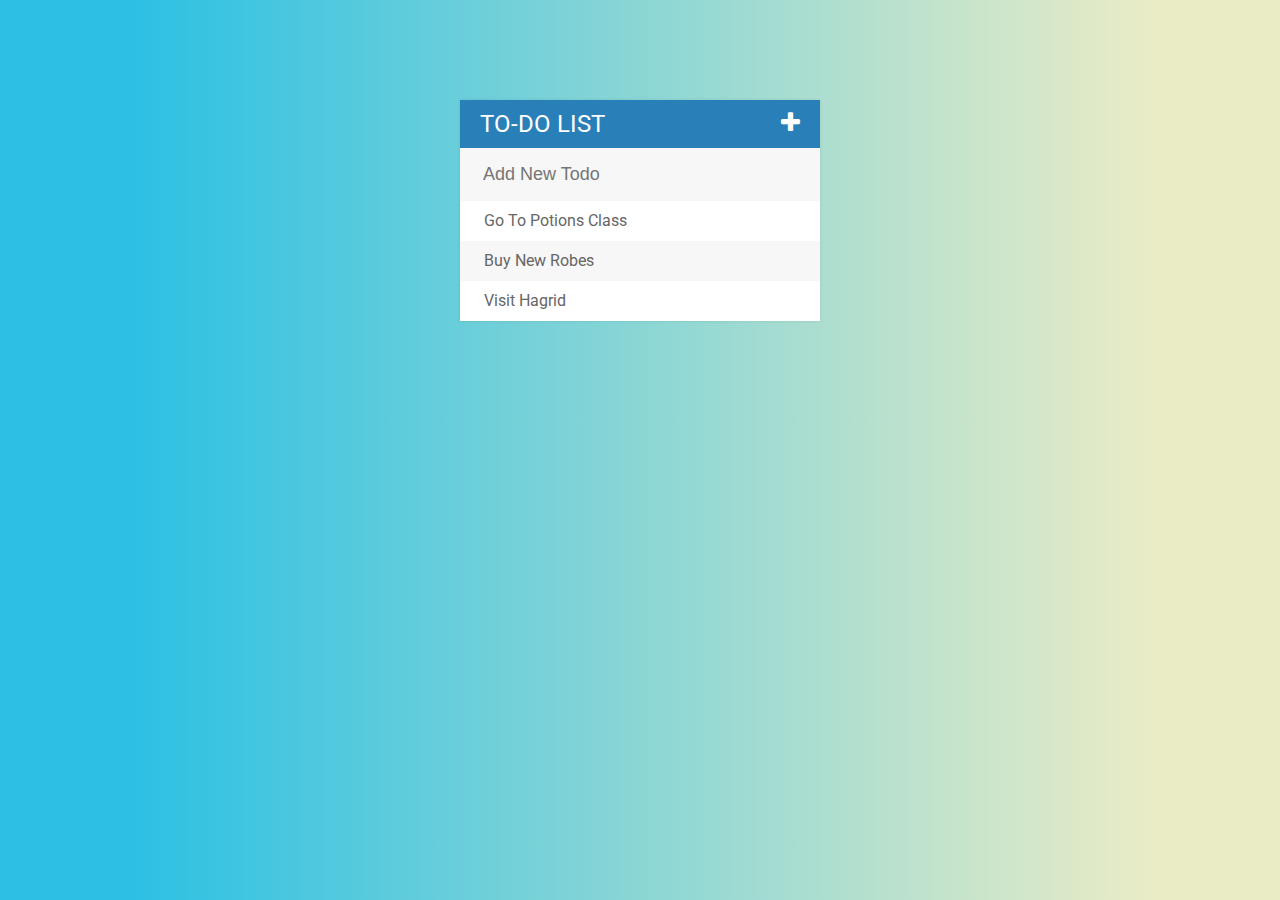
<file: Todo List/index.html>
<!DOCTYPE html>
<html>
<head>
	<title>Todo List</title>
	<link rel="stylesheet" type="text/css" href="assets/css/todos.css">
	<link href='https://fonts.googleapis.com/css?family=Roboto:400,700,500' rel='stylesheet' type='text/css'>
	<link rel="stylesheet" type="text/css" href="https://cdnjs.cloudflare.com/ajax/libs/font-awesome/4.4.0/css/font-awesome.css">
	<script type="text/javascript" src="assets/js/lib/jquery-2.1.4.min.js"></script>
</head>
<body>

<div id="container">
	<h1>To-Do List <i class="fa fa-plus"></i></h1>
	<input type="text" placeholder="Add New Todo">

	<ul>
		<li><span><i class="fa fa-trash"></i></span> Go To Potions Class</li>
		<li><span><i class="fa fa-trash"></i></span> Buy New Robes</li>
		<li><span><i class="fa fa-trash"></i></span> Visit Hagrid</li>
	</ul>
</div>

<script type="text/javascript" src="assets/js/todos.js"></script>
</body>
</html>
</file>
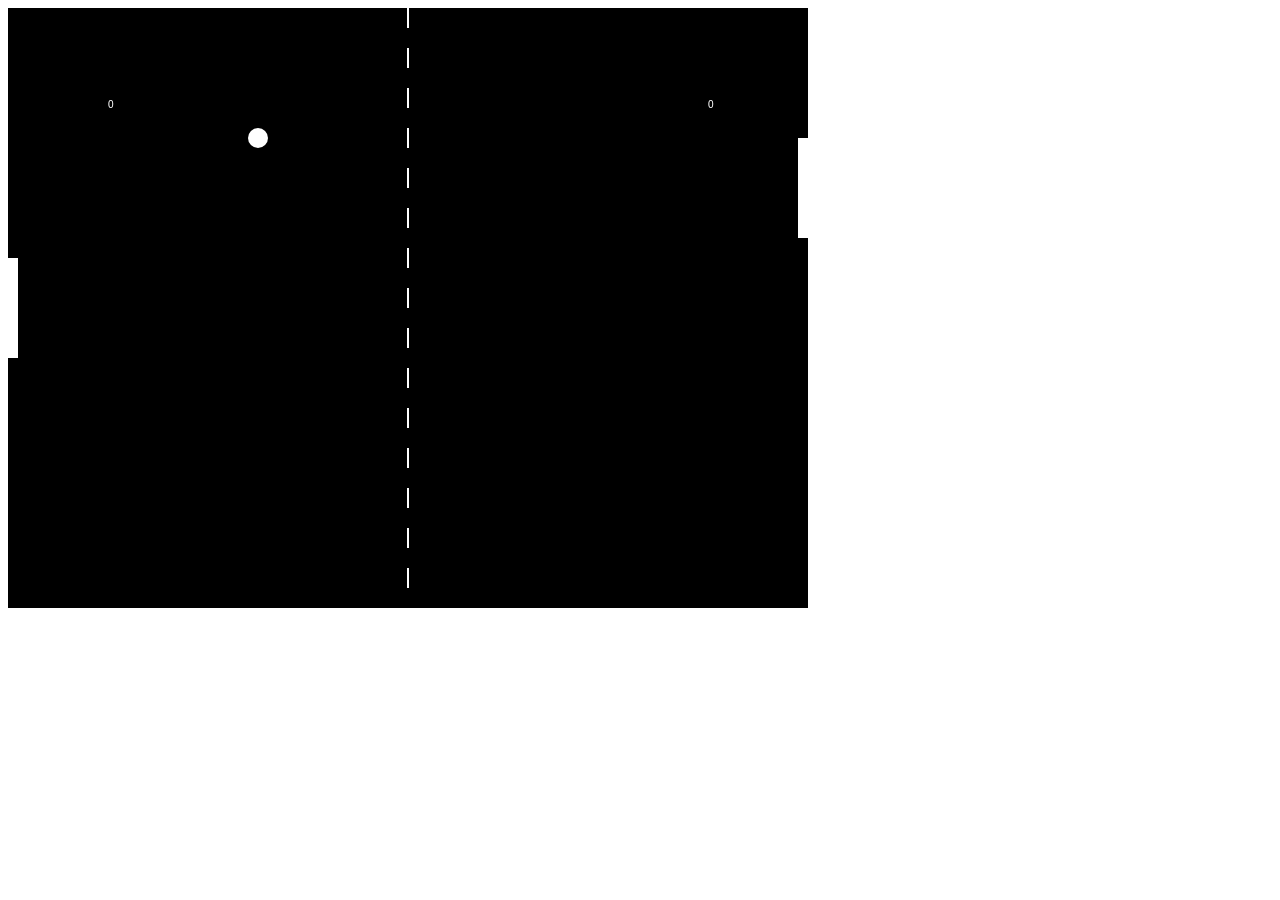
<file: Ping Pong/game.html>
<html>

<canvas id="gameCanvas" width="800" height="600"></canvas>

<script>
var canvas;
var canvasContext;
var ballX = 50;
var ballY = 50;
var ballSpeedX = 10;
var ballSpeedY = 4;

var player1Score = 0;
var player2Score = 0;
const WINNING_SCORE = 3;

var showingWinScreen = false;

var paddle1Y = 250;
var paddle2Y = 250;
const PADDLE_THICKNESS = 10;
const PADDLE_HEIGHT = 100;

function calculateMousePos(evt) {
	var rect = canvas.getBoundingClientRect();
	var root = document.documentElement;
	var mouseX = evt.clientX - rect.left - root.scrollLeft;
	var mouseY = evt.clientY - rect.top - root.scrollTop;
	return {
		x:mouseX,
		y:mouseY
	};
}

function handleMouseClick(evt) {
	if(showingWinScreen) {
		player1Score = 0;
		player2Score = 0;
		showingWinScreen = false;
	}
}

window.onload = function() {
	canvas = document.getElementById('gameCanvas');
	canvasContext = canvas.getContext('2d');

	var framesPerSecond = 30;
	setInterval(function() {
			moveEverything();
			drawEverything();	
		}, 1000/framesPerSecond);

	canvas.addEventListener('mousedown', handleMouseClick);

	canvas.addEventListener('mousemove',
		function(evt) {
			var mousePos = calculateMousePos(evt);
			paddle1Y = mousePos.y - (PADDLE_HEIGHT/2);
		});
}

function ballReset() {
	if(player1Score >= WINNING_SCORE ||
		player2Score >= WINNING_SCORE) {

		showingWinScreen = true;

	}

	ballSpeedX = -ballSpeedX;
	ballX = canvas.width/2;
	ballY = canvas.height/2;
}

function computerMovement() {
	var paddle2YCenter = paddle2Y + (PADDLE_HEIGHT/2);
	if(paddle2YCenter < ballY - 35) {
		paddle2Y = paddle2Y + 6;
	} else if(paddle2YCenter > ballY + 35) {
		paddle2Y = paddle2Y - 6;
	}
}

function moveEverything() {
	if(showingWinScreen) {
		return;
	}

	computerMovement();

	ballX = ballX + ballSpeedX;
	ballY = ballY + ballSpeedY;
	
	if(ballX < 0) {
		if(ballY > paddle1Y &&
			ballY < paddle1Y+PADDLE_HEIGHT) {
			ballSpeedX = -ballSpeedX;

			var deltaY = ballY
					-(paddle1Y+PADDLE_HEIGHT/2);
			ballSpeedY = deltaY * 0.35;
		} else {
			player2Score++; // must be BEFORE ballReset()
			ballReset();
		}
	}
	if(ballX > canvas.width) {
		if(ballY > paddle2Y &&
			ballY < paddle2Y+PADDLE_HEIGHT) {
			ballSpeedX = -ballSpeedX;

			var deltaY = ballY
					-(paddle2Y+PADDLE_HEIGHT/2);
			ballSpeedY = deltaY * 0.35;
		} else {
			player1Score++; // must be BEFORE ballReset()
			ballReset();	
		}
	}
	if(ballY < 0) {
		ballSpeedY = -ballSpeedY;
	}
	if(ballY > canvas.height) {
		ballSpeedY = -ballSpeedY;
	}
}

function drawNet() {
	for(var i=0;i<canvas.height;i+=40) {
		colorRect(canvas.width/2-1,i,2,20,'white');
	}
}

function drawEverything() {
	// next line blanks out the screen with black
	colorRect(0,0,canvas.width,canvas.height,'black');

	if(showingWinScreen) {
		canvasContext.fillStyle = 'white';

		if(player1Score >= WINNING_SCORE) {
			canvasContext.fillText("Left Player Won", 350, 200);
		} else if(player2Score >= WINNING_SCORE) {
			canvasContext.fillText("Right Player Won", 350, 200);
		}

		canvasContext.fillText("click to continue", 350, 500);
		return;
	}

	drawNet();

	// this is left player paddle
	colorRect(0,paddle1Y,PADDLE_THICKNESS,PADDLE_HEIGHT,'white');

	// this is right computer paddle
	colorRect(canvas.width-PADDLE_THICKNESS,paddle2Y,PADDLE_THICKNESS,PADDLE_HEIGHT,'white');

	// next line draws the ball
	colorCircle(ballX, ballY, 10, 'white');

	canvasContext.fillText(player1Score, 100, 100);
	canvasContext.fillText(player2Score, canvas.width-100, 100);
}

function colorCircle(centerX, centerY, radius, drawColor) {
	canvasContext.fillStyle = drawColor;
	canvasContext.beginPath();
	canvasContext.arc(centerX, centerY, radius, 0,Math.PI*2,true);
	canvasContext.fill();
}

function colorRect(leftX,topY, width,height, drawColor) {
	canvasContext.fillStyle = drawColor;
	canvasContext.fillRect(leftX,topY, width,height);
}

</script>

</html>
</file>
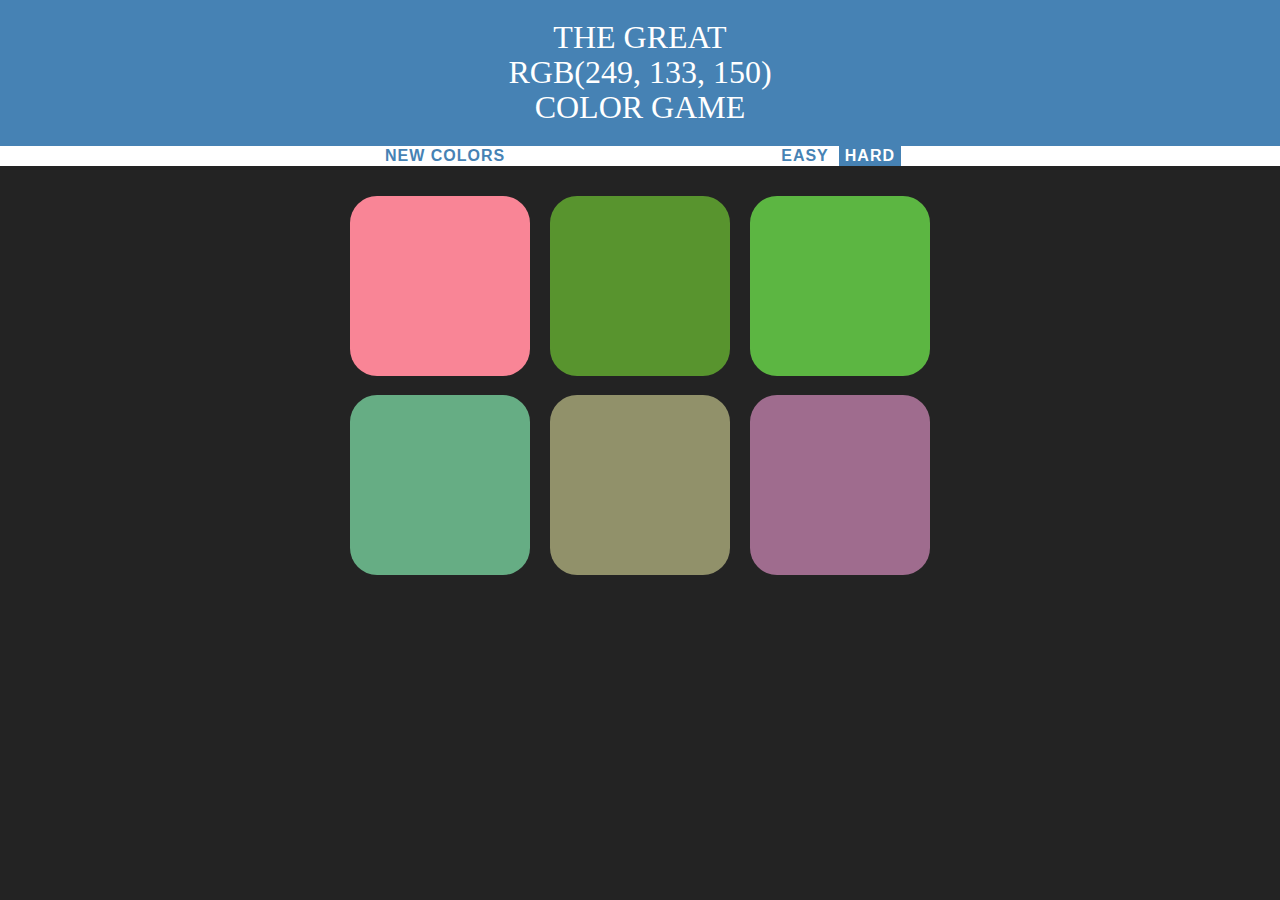
<file: RGB Color Game/colorGame.html>
<!DOCTYPE html>
<html>
<head>
	<title>Color Game</title>
	<link rel="stylesheet" type="text/css" href="colorGame.css">
</head>
<body>
	<h1>The Great <br>
		<span id="colorDisplay">RGB</span> 
		<br>
		Color Game</h1>
	<div id="stripe">
		<button id="reset">New Colors</button>
		<span id="message"></span>
		<button class="mode">Easy</button>
		<button class="mode selected">Hard</button>
	</div>
	<div id="container">
		<div class="square"></div>
		<div class="square"></div>
		<div class="square"></div>
		<div class="square"></div>
		<div class="square"></div>
		<div class="square"></div>
	</div>
	<script type="text/javascript" src="colorGame.js"></script>
</body>
</html>
</file>
<file: Todo List/assets/css/todos.css>
body {
	font-family: Roboto;
  background: -webkit-linear-gradient(90deg, #2BC0E4 10%, #EAECC6 90%); /* Chrome 10+, Saf5.1+ */
  background:    -moz-linear-gradient(90deg, #2BC0E4 10%, #EAECC6 90%); /* FF3.6+ */
  background:     -ms-linear-gradient(90deg, #2BC0E4 10%, #EAECC6 90%); /* IE10 */
  background:      -o-linear-gradient(90deg, #2BC0E4 10%, #EAECC6 90%); /* Opera 11.10+ */
  background:         linear-gradient(90deg, #2BC0E4 10%, #EAECC6 90%); /* W3C */
}

ul {
	list-style: none;
	margin: 0;
	padding: 0;
}


h1 {
	background: #2980b9;
	color: white;
	margin: 0;
	padding: 10px 20px;
	text-transform: uppercase;
	font-size: 24px;
	font-weight: normal;
}

.fa-plus {
	float: right;
}




li {
	background: #fff;
	height: 40px;
	line-height: 40px;
	color: #666;
}

li:nth-child(2n){
	background: #f7f7f7;
}

span {
	background: #e74c3c;
	height: 40px;
	margin-right: 20px;
	text-align: center;
	color: white;
	width: 0;
	display: inline-block;
	transition: 0.2s linear;
	opacity: 0;
}

li:hover span {
	width: 40px;
	opacity: 1.0;
}

input {
	font-size: 18px;
	color: #2980b9;
	background-color: #f7f7f7;
	width: 100%;
	padding: 13px 13px 13px 20px;
	box-sizing: border-box;
	border: 3px solid rgba(0,0,0,0);
}

input:focus{
	background: #fff;
	border: 3px solid #2980b9;
	outline: none;
}

#container {
	width: 360px;
	margin: 100px auto;
	background: #f7f7f7;
	box-shadow: 0 0 3px rgba(0,0,0, 0.1);
}

.completed {
	color: gray;
	text-decoration: line-through;
}
</file>
<file: RGB Color Game/colorGame.css>
body{
	background-color: #232323;
	margin: 0;
	font-family: "Montserrat";
}

.square{
	width: 30%;
	background: purple;
	padding-bottom: 30%;
	float: left;
	margin: 1.66%;
	border-radius: 15%;
	transition: background 0.6s;
	--webkit-transition: background 0.6s; /*for browser friendliness*/
    --moz-transition: background 0.6s;
}
#container{
	margin: 20px auto; /*to center the grid */
	max-width: 600px;
}

h1{
	text-align: center;
	line-height: 1.1;
	font-weight: normal;
	color: white;
	background: steelblue;
	margin: 0;
	text-transform: uppercase;
	padding: 20px 0;
}

#colorDislpay{
	font-size: 200%;
}

#message{
	display: inline-block;
	width: 20%;
}

#stripe{
	background: white;
	height: 30ox;
	text-align: center;
	color: black;
}

.selected{
	color: white;
	background: steelblue;
}

button{
	border: none;
	background: none;
	text-transform: uppercase;
	height: 100%;
	font-weight: 700;
	color: steelblue;
	letter-spacing: 1px;
	font-size: inherit;
	transition: all 0.3s /* animating color transitions (property and time)*/
	outline: none;
}
button:hover{
	color: white;
	background: steelblue;
}
</file>
